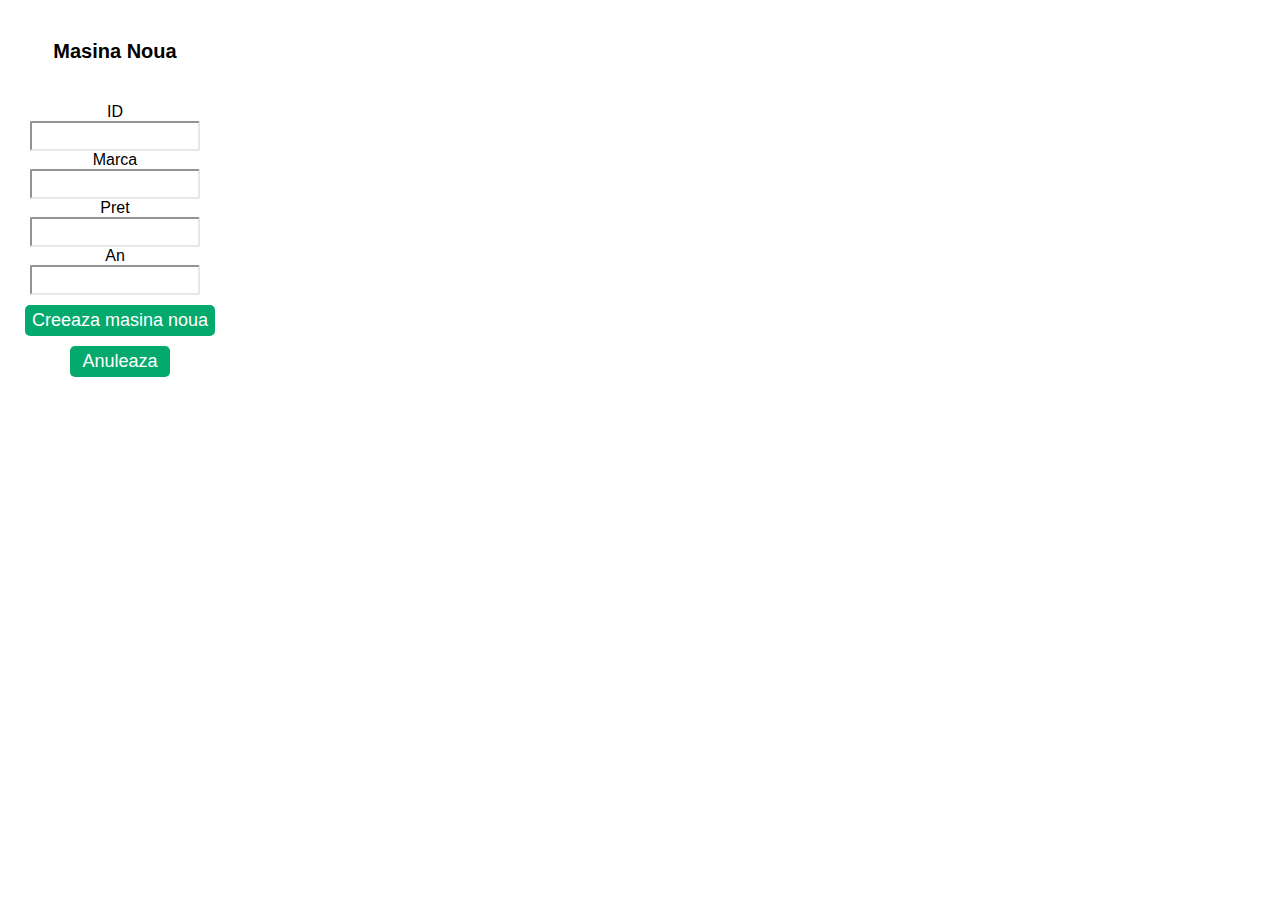
<file: mockup/addcar.html>
<!DOCTYPE html>
<html lang="en">
<head>
    <meta charset="UTF-8">
    <meta http-equiv="X-UA-Compatible" content="IE=edge">
    <meta name="viewport" content="width=device-width, initial-scale=1.0">
    <link rel="stylesheet" href="/css/style.css">
    <title>Adaugare masina</title>
</head>
<body>
    

    <form class="containerM">
           

        <div class="inputCars">
            <h3>Masina Noua</h3>

            <label for="text">ID</label>
            <input type="text" class="idMasina"></input>

            <label for="text">Marca<label>
            <input type="text" class="marcaMasina"></input>

            <label for="text">Pret</label>
            <input type="text" class="pretMasina"></input>

            <label for="text">An<label>
            <input type="text" class="anMasina"></input>
        </div>

        <div class="buttonsAddCars">
            <input type="submit" value="Creeaza masina noua" class="newCars">
            <button class="anuleaza">Anuleaza</button>
        </div>
    </form>
</body>
</html>
</file>
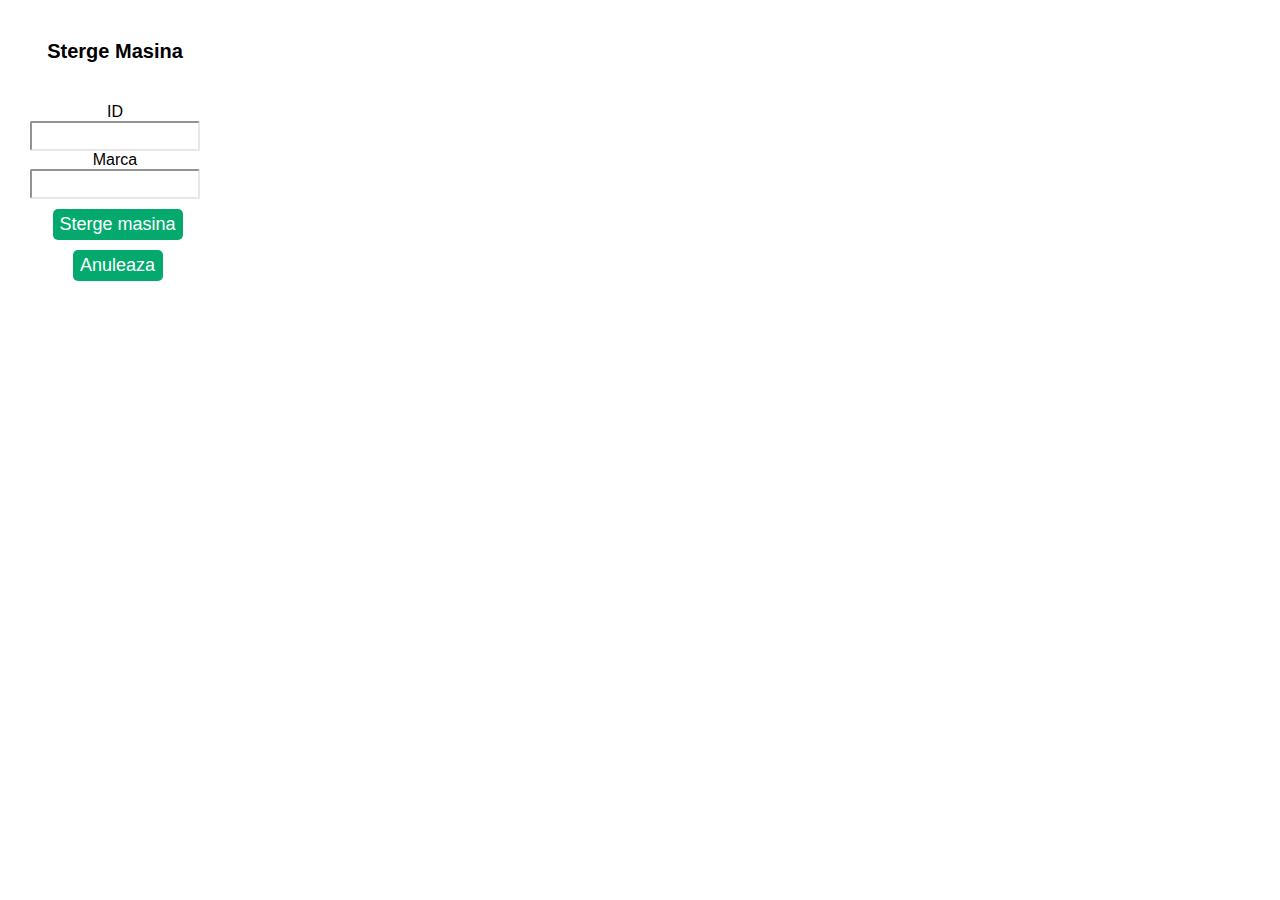
<file: mockup/deletecar.html>
<!DOCTYPE html>
<html lang="en">
<head>
    <meta charset="UTF-8">
    <meta http-equiv="X-UA-Compatible" content="IE=edge">
    <meta name="viewport" content="width=device-width, initial-scale=1.0">
    <link rel="stylesheet" href="/css/style.css">
    <title>Stergere masina</title>
</head>
<body>
    

    <form class="containerDeleteM">
            

        <div class="divDeleteCars">
            <h3>Sterge Masina</h3>

            <label for="text">ID</label>
            <input type="text" class="idMasinaSt"></input>

            <label for="text">Marca<label>
            <input type="text" class="marcaMasinaSt"></input>

        </div>

        <div class="buttonsDeleteCars">
            <input type="submit" value="Sterge masina" class="deleteCars">
            <button class="btnExit">Anuleaza</button>
        </div>
    </form>
</body>
</html>
</file>
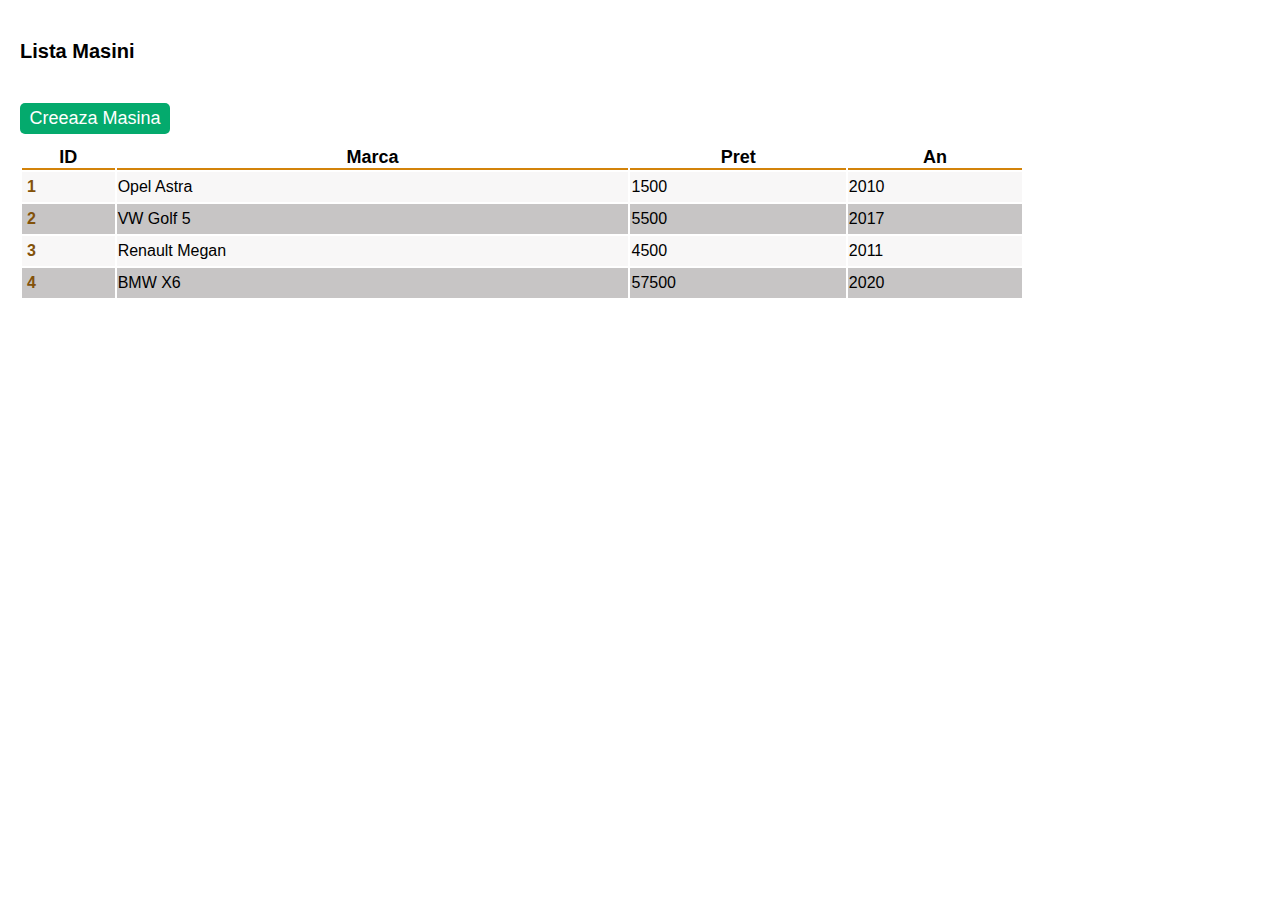
<file: mockup/home.html>
<!DOCTYPE html>
<html lang="en">
<head>
    <meta charset="UTF-8">
    <meta http-equiv="X-UA-Compatible" content="IE=edge">
    <meta name="viewport" content="width=device-width, initial-scale=1.0">
    <link rel="stylesheet" href="../css/style.css">
    <link rel="stylesheet" href="../css/reset.css">
    <title>Masini</title>
</head>
<body>
    
    <h3>Lista Masini</h3>
    <button class="creeazaMasina">Creeaza Masina</button>
    <table>
        <thead>
            <tr>
                <th scope="col">ID</th>
                <th scope="col">Marca</th>
                <th scope="col">Pret</th>
                <th scope="col">An</th>
                

             </tr>

        </thead>

        <tbody>
            <tr>
                <th scope="row">1</th>
                <td>Opel Astra</td>
                <td>1500</td>
                <td>2010</td>
               
  
            </tr>
            <tr>
                <th scope="row">2</th>
                <td>VW Golf 5</td>
                <td>5500</td>
                <td>2017</td>
                
  
            </tr>

            <tr>
                <th scope="row">3</th>
                <td>Renault Megan</td>
                <td>4500</td>
                <td>2011</td>
               
  
            </tr>
            <tr>
                <th scope="row">4</th>
                <td>BMW X6</td>
                <td>57500</td>
                <td>2020</td>
                
  
            </tr>
        </tbody>

    </table>

</body>
</html>
</file>
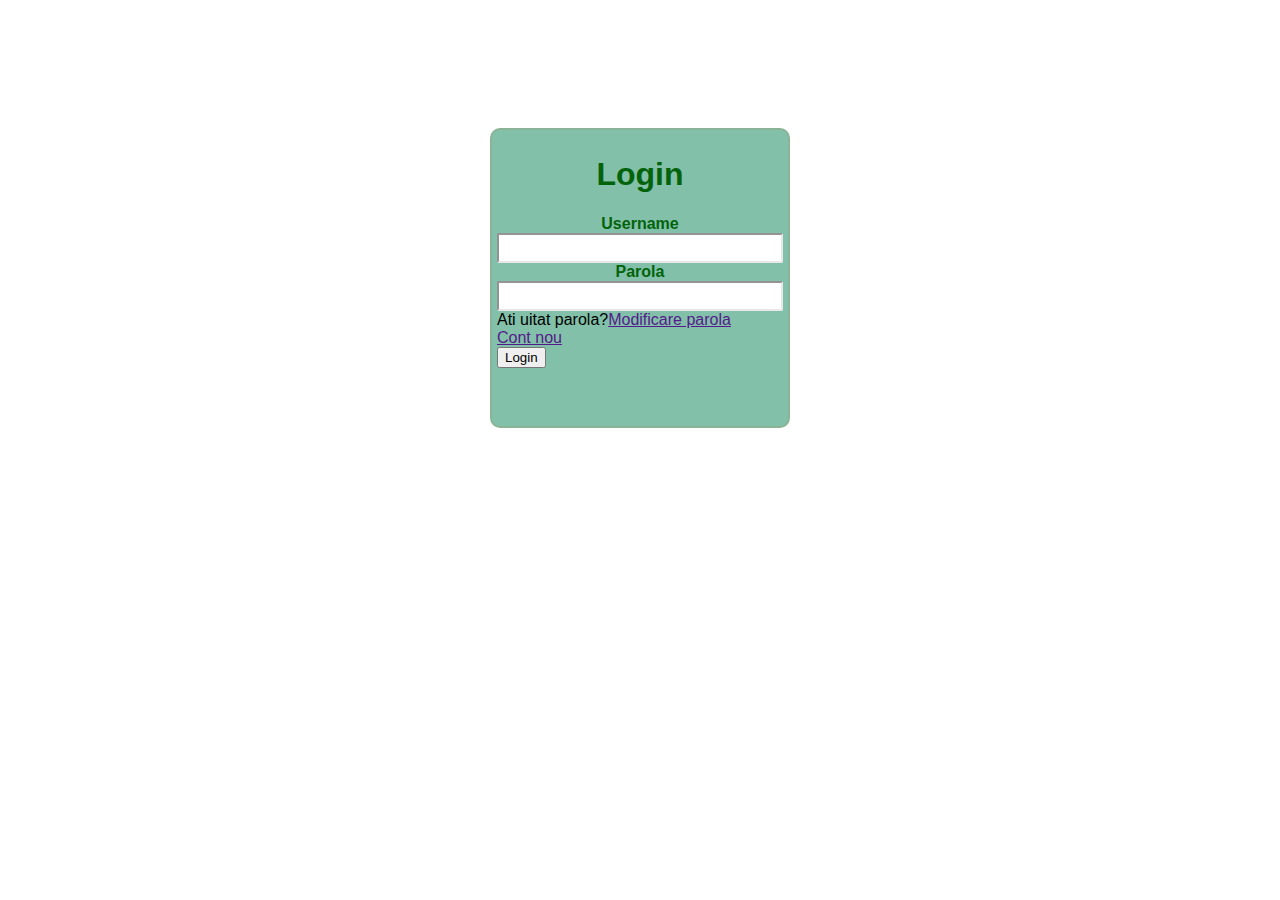
<file: mockup/login.html>
<!DOCTYPE html>
<html lang="en">
<head>
    <meta charset="UTF-8">
    <meta http-equiv="X-UA-Compatible" content="IE=edge">
    <meta name="viewport" content="width=device-width, initial-scale=1.0">
    <link rel="stylesheet" href="../css/style.css">
    <title>Login</title>
</head>
<body class="loginBody">
    <div class="containerLogin">
        <h1>Login</h1>
        <form method="loginForm">
            <div class="textField">
                <label for="username">Username</label>
                <input type="text" mandatory class="username">
            </div>

            <div class="textField">
                <label for="password">Parola</label>
                <input type="password" mandatory class="password">
                <span>
                    <i class="fa fa-eye" aria-hidden="true"></i>
                </span>
            </div>

            <div class="forgotPass">Ati uitat parola?<a href="">Modificare parola</a></div>
            <div class="signup_link"><a href="">Cont nou</a></div>

            <button  class="butonLogare">Login</button>

        </form>


    </div>


    <script src="/view/Login.js"></script>


</body>
</html>
</file>
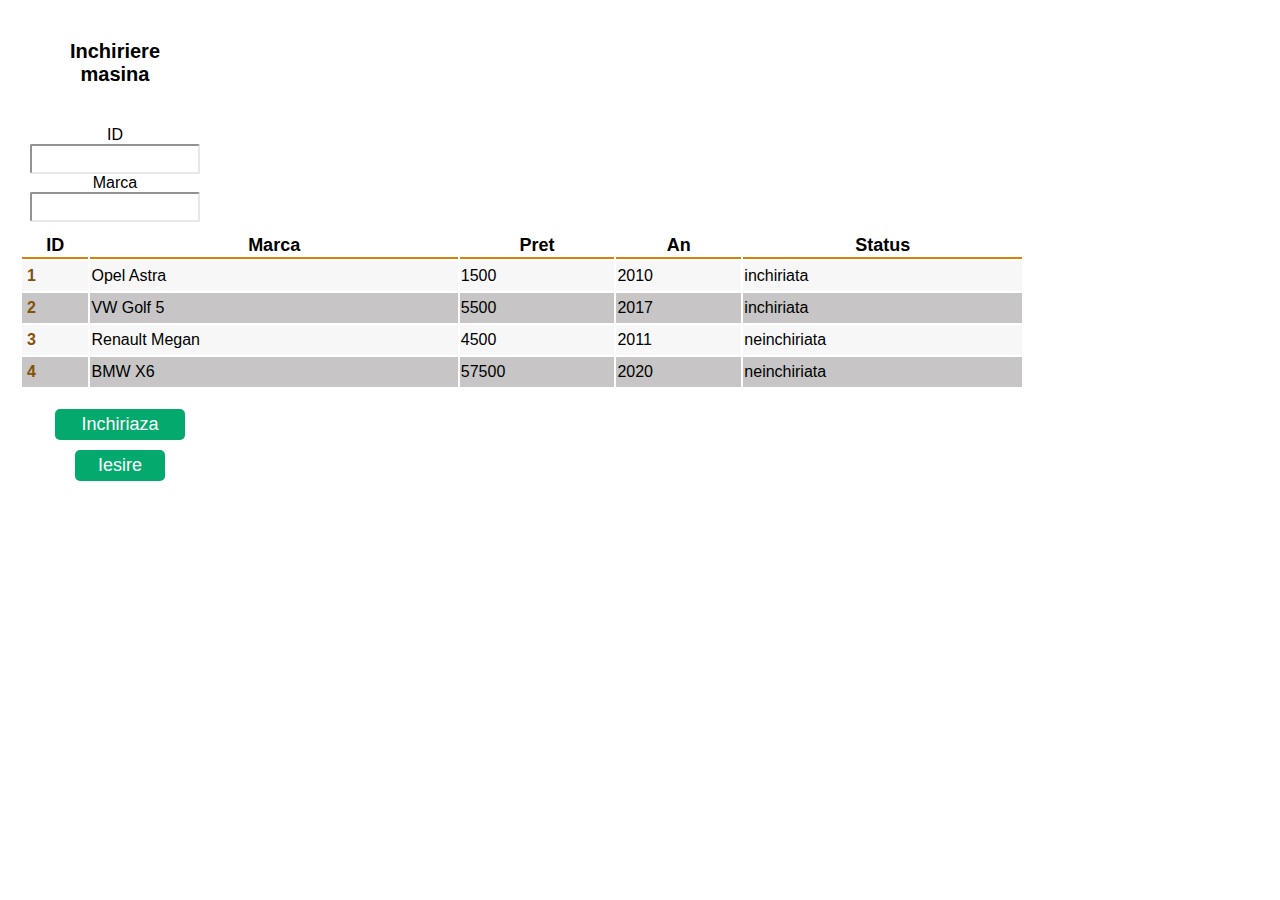
<file: mockup/reantcar.html>
<!DOCTYPE html>
<html lang="en">
<head>
    <meta charset="UTF-8">
    <meta http-equiv="X-UA-Compatible" content="IE=edge">
    <meta name="viewport" content="width=device-width, initial-scale=1.0">
    <link rel="stylesheet" href="/css/style.css">
    <title>Inchiriaza masina</title>
</head>
<body>
    

<form class="containerInchM">
       
    <form class="containerInchM">
       
    <div class="divInchCars">

        <h3>Inchiriere masina</h3>

        <label for="text">ID</label>
        <input type="text" class="idMasinaInch"></input>

        <label for="text">Marca<label>
        <input type="text" class="marcaMasinaInch"></input>

    </div>
    
    </form>

    <div class="rentCars">
        <table>
            <thead>
                <tr>
                    <th scope="col">ID</th>
                    <th scope="col">Marca</th>
                    <th scope="col">Pret</th>
                    <th scope="col">An</th>
                    <th scope="col">Status</th>

                    
    
                 </tr>
    
            </thead>
    
            <tbody>
                <tr>
                    <th scope="row">1</th>
                    <td>Opel Astra</td>
                    <td>1500</td>
                    <td>2010</td>
                    <td>inchiriata</td>
                   
      
                </tr>
                <tr>
                    <th scope="row">2</th>
                    <td>VW Golf 5</td>
                    <td>5500</td>
                    <td>2017</td>
                    <td>inchiriata</td>
                    
      
                </tr>
    
                <tr>
                    <th scope="row">3</th>
                    <td>Renault Megan</td>
                    <td>4500</td>
                    <td>2011</td>
                    <td>neinchiriata</td>
                   
      
                </tr>
                <tr>
                    <th scope="row">4</th>
                    <td>BMW X6</td>
                    <td>57500</td>
                    <td>2020</td>
                    <td>neinchiriata</td>
                    
      
                </tr>
            </tbody>
    
        </table>
    
    </div>


    
    <div class="buttonsRentCars">

  
        <button class="inchM">Inchiriaza</button>
        <button class="stergeInch">Iesire</button>
       
    </form> 

  
</div>

</body>
</html>
</file>
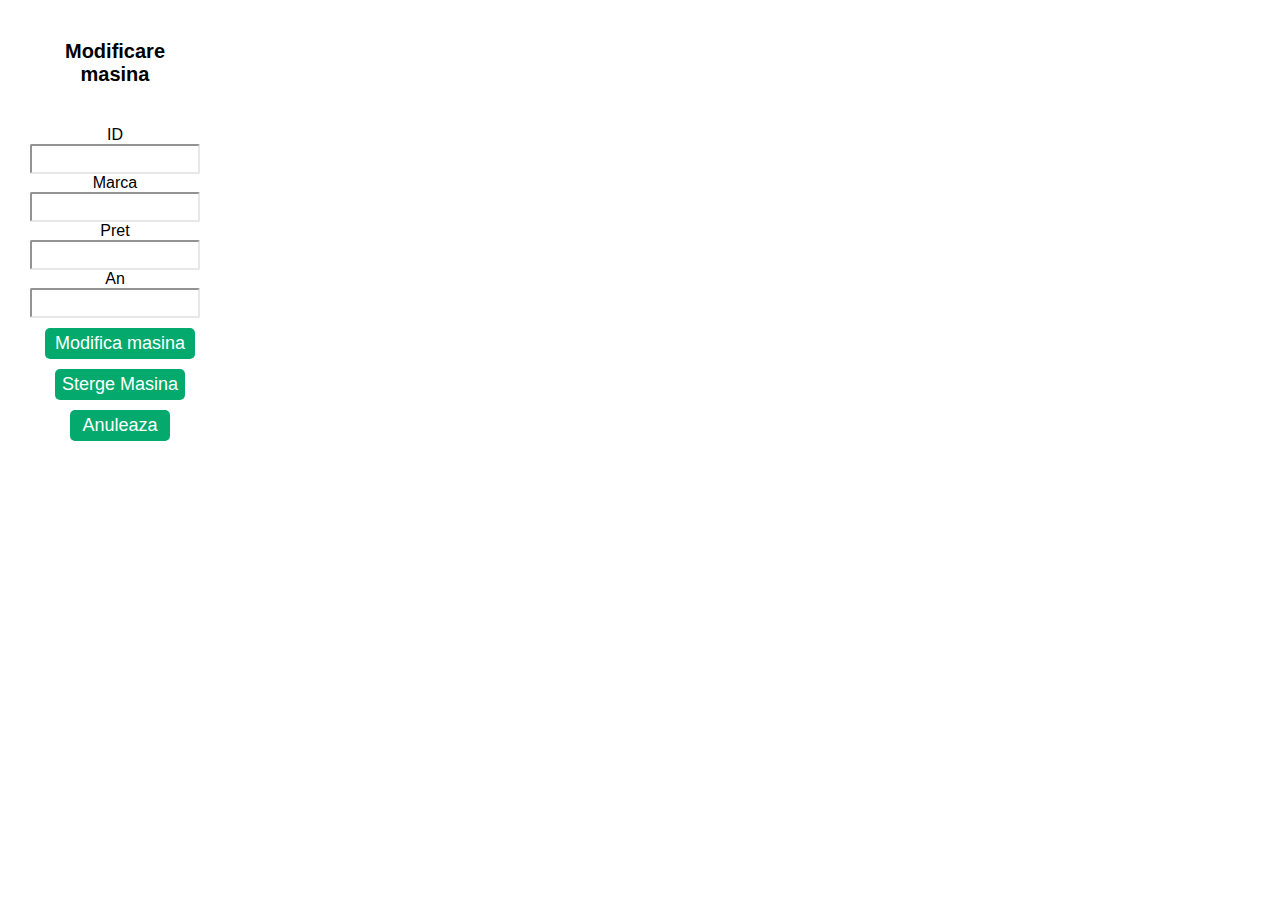
<file: mockup/updatecar.html>
<!DOCTYPE html>
<html lang="en">
<head>
    <meta charset="UTF-8">
    <meta http-equiv="X-UA-Compatible" content="IE=edge">
    <meta name="viewport" content="width=device-width, initial-scale=1.0">
    <link rel="stylesheet" href="/css/style.css">
    <title>Update masina</title>
</head>
<body>
    

<form class="containerModif">
   

    <div class="updateCars">

        <h3>Modificare masina</h3>
    
        <label for="text">ID</label>
        <input type="text" class="idMasina"></input>
    
        <label for="text">Marca<label>
        <input type="text" class="marcaMasina"></input>
    
        <label for="text">Pret</label>
        <input type="text" class="pretMasina"></input>
    
        <label for="text">An<label>
        <input type="text" class="anMasina"></input>
    </div>
    
    <div class="buttonsUpdateCars">
        <button class="modifMasina">Modifica masina</button>
        <button class="stergeMasina">Sterge Masina</button>
        <button class="anuleazaModif">Anuleaza</button>
       
    </div> 

  
</form>

</body>
</html>
</file>
<file: css/style.css>
*{
    box-sizing: border-box;
    
}

body{
   
    font-family: "Poppins", sans-serif;
    margin:0px;
}

header{
   
    padding: 1.5rem;
    display: flex;
    justify-content: flex-end;
}


table{
    width:80%;
    height:100%;
    margin-left: 10px;
    padding: 10px;
}



thead tr th{
    border-bottom: 2px solid rgb(211, 131, 10);
    font-size:18px;
}
tbody tr th {
    color:rgb(131, 82, 10);
    text-align: left;
    padding: 5px;
}

tbody tr:nth-child(2n){

    background-color:rgb(199, 197, 197);
    width:100px;
    height: 30px;

}

tbody tr:nth-child(2n+1){

    background-color:rgb(248, 247, 247);
    width:100px;
    height: 30px;

}

.linkCars{
    color:#1c811c;
    text-decoration: none;
    font-weight: bold;
    cursor: pointer;
}
.linkCars:hover{
    color:#030303;
    text-decoration: none;
    font-weight: bold;
    cursor: pointer;
}
    
header h2{
    background-color: rgb(46, 107, 69);
    width:200px;
    height: 40px;
    color:white;
    text-align: center;
    margin-top:10px;
    margin-left: 10px;
    border-radius: 3px;
}

header h1{
   font-size: 40px;
   font-weight: bold;
   margin-left: 10px;
    
    
}

h3{
    font-size: 20px;
    padding:20px;

}
 

button.creeazaMasina {
    
    background-color: #04AA6D;
    border: none;
    font-size: 18px;
    color: #FFFFFF;
    padding:5px;
    width: 150px;
    text-align: center;
    text-decoration: none;
    overflow: hidden;
    cursor: pointer;
    margin-left: 20px;
    border-radius:5px ;
  }
  button.creeazaMasina:hover{
      background-color: rgb(12, 141, 23);
  }

  button.inchiriazaMasina {
    
    background-color: #04AA6D;
    border: none;
    font-size: 18px;
    color: #FFFFFF;
    padding:5px;
    width: 160px;
    text-align: center;
    text-decoration: none;
    overflow: hidden;
    cursor: pointer;
    margin-left: 20px;
    border-radius:5px ;
  }
  button.inchiriazaMasina:hover{
      background-color: rgb(12, 141, 23);
  }

  .containerM{
    width:300px; 
    display: flex;
    text-align: left;
    align-items: left;
    justify-content: centeleft;
    flex-direction: column;
    
    
  }

  .inputCars{
    width:210px;
    display:flex;
    align-items: center;
    flex-direction: column;
    justify-content: center;
    text-align: center;
    padding-left: 20px;
    
    
  }
  .buttonsAddCars{
    width:200px;
    display:flex;
    margin-top: 10px;
    align-items: center;
    flex-direction: column;
    justify-content: center;
    text-align: center;
    padding-left: 20px;

  }
  .newCars{
    background-color: #04AA6D;
    border: none;
    font-size: 18px;
    color: #FFFFFF;
    padding:5px;
    width: 190px;
    text-align: center;
    text-decoration: none;
    overflow: hidden;
    cursor: pointer;
    margin-left: 20px;
    border-radius:5px ;
    margin-bottom: 10px;

  }

  .newCars:hover{
    background-color: rgb(12, 141, 23);
}

.anuleaza{
    background-color: #04AA6D;
    border: none;
    font-size: 18px;
    color: #FFFFFF;
    padding:5px;
    width: 100px;
    text-align: center;
    text-decoration: none;
    overflow: hidden;
    cursor: pointer;
    margin-left: 20px;
    border-radius:5px ;
  }

  .anuleaza:hover{
    background-color: rgb(12, 141, 23);
}

input{
    
        padding: 5px;
        font-family: "Lucida Grande", Helvetica, Arial, sans-serif;
        font-size: 14px;
        border-radius: 2px;
        border-color: rgb(231, 231, 231);
        transition: all 0.4s ease 0s;
}

.containerModif{
    width:300px; 
    display: flex;
    text-align: left;
    align-items: left;
    justify-content: left;
    flex-direction: column;
        
  }

  .updateCars{
    width:210px;
    display:flex;
    align-items: center;
    flex-direction: column;
    justify-content: center;
    text-align: center;
    padding-left: 20px;
        
  }

  .buttonsUpdateCars{
    width:200px;
    display:flex;
    margin-top: 10px;
    align-items: center;
    flex-direction: column;
    justify-content: center;
    text-align: center;
    padding-left: 20px;
    

  }

 
  .modifMasina{
      margin-bottom: 10px;
      background-color: #04AA6D;
      border: none;
      font-size: 18px;
      color: #FFFFFF;
      padding:5px;
      width: 150px;
      text-align: center;
      text-decoration: none;
      overflow: hidden;
      cursor: pointer;
      margin-left: 20px;
      border-radius:5px ;
  }

  .modifMasina:hover{
    background-color: rgb(12, 141, 23);
}


  .anuleazaModif{
      margin-bottom: 10px;
      background-color: #04AA6D;
      border: none;
      font-size: 18px;
      color: #FFFFFF;
      padding:5px;
      width: 100px;
      text-align: center;
      text-decoration: none;
      overflow: hidden;
      cursor: pointer;
      margin-left: 20px;
      border-radius:5px ;
  }

  .anuleazaModif:hover{
    background-color: rgb(12, 141, 23);
}

  .stergeMasina{
    background-color: #04AA6D;
    border: none;
    font-size: 18px;
    color: #FFFFFF;
    padding:5px;
    width: 130px;
    text-align: center;
    text-decoration: none;
    overflow: hidden;
    cursor: pointer;
    margin-left: 20px;
    border-radius:5px ;
    margin-bottom: 10px;
  }

  .stergeMasina:hover{
    background-color: rgb(12, 141, 23);
}


.containerDeleteM{
  width:300px; 
  display: flex;
  text-align: left;
  align-items: left;
  justify-content: centeleft;
  flex-direction: column;
  
  
}

.divDeleteCars{
  width:210px;
  display:flex;
  align-items: center;
  flex-direction: column;
  justify-content: center;
  text-align: center;
  padding-left: 20px;
  
  
}

.buttonsDeleteCars{
  width:190px;
  display:flex;
  margin-top: 10px;
  align-items: center;
  flex-direction: column;
  justify-content: center;
  text-align: center;
  padding-left: 25px;

}


.deleteCars{
  background-color: #04AA6D;
  border: none;
  font-size: 18px;
  color: #FFFFFF;
  padding:5px;
  width: 130px;
  text-align: center;
  text-decoration: none;
  overflow: hidden;
  cursor: pointer;
  margin-left: 20px;
  border-radius:5px ;
  margin-bottom: 10px;

}

.deleteCars:hover{
  background-color: rgb(12, 141, 23);
}

.btnExit{
  background-color: #04AA6D;
  border: none;
  font-size: 18px;
  color: #FFFFFF;
  padding:5px;
  width: 90px;
  text-align: center;
  text-decoration: none;
  overflow: hidden;
  cursor: pointer;
  margin-left: 20px;
  border-radius:5px ;
}

.btnExit:hover{
  background-color: rgb(12, 141, 23);
}

.containerInchM{
  width:300px; 
  display: flex;
  text-align: left;
  align-items: left;
  justify-content: centeleft;
  flex-direction: column;
  
  
}

.divInchCars{
  width:210px;
  display:flex;
  align-items: center;
  flex-direction: column;
  justify-content: center;
  text-align: center;
  padding-left: 20px;
  
  
}

.buttonsRentCars{
  width:200px;
  display:flex;
  margin-top: 10px;
  align-items: center;
  flex-direction: column;
  justify-content: center;
  text-align: center;
  padding-left: 20px;

}

.inchMasina{
  background-color: #04AA6D;
  border: none;
  font-size: 18px;
  color: #FFFFFF;
  padding:5px;
  width: 90px;
  text-align: center;
  text-decoration: none;
  overflow: hidden;
  cursor: pointer;
  margin-left: 20px;
  border-radius:5px ;
}

.inchMasina:hover{
  background-color: rgb(12, 141, 23);
}

.inchM{
  background-color: #04AA6D;
  border: none;
  font-size: 18px;
  color: #FFFFFF;
  padding:5px;
  width: 130px;
  text-align: center;
  text-decoration: none;
  overflow: hidden;
  cursor: pointer;
  margin-left: 20px;
  border-radius:5px ;
  margin-bottom: 10px;

}

.inchM:hover{
  background-color: rgb(12, 141, 23);
}

.stergeInch{
  background-color: #04AA6D;
  border: none;
  font-size: 18px;
  color: #FFFFFF;
  padding:5px;
  width: 90px;
  text-align: center;
  text-decoration: none;
  overflow: hidden;
  cursor: pointer;
  margin-left: 20px;
  border-radius:5px ;
}

.stergeInch:hover{
  background-color: rgb(12, 141, 23);
}



.containerLogin{
  border: 2px solid rgb(138, 179, 151);
  background-color: #82c0a9;
  width:300px;
  height: 300px;
  margin:auto;
  margin-top:10%;
  border-radius: 10px;
  padding:5px;

}
.containerLogin h1{
  color: rgb(3, 99, 11);
  font-weight: bold;
  text-align: center;

}

.textField{
  
  display:flex;
  flex-direction: column;
  text-align: center;
  color: rgb(3, 99, 11);
  font-weight: bold;
  
}
span{
  
  
  transform: translate(45%,250%);
  right:45px;
  
  cursor: pointer;
}
</file>
